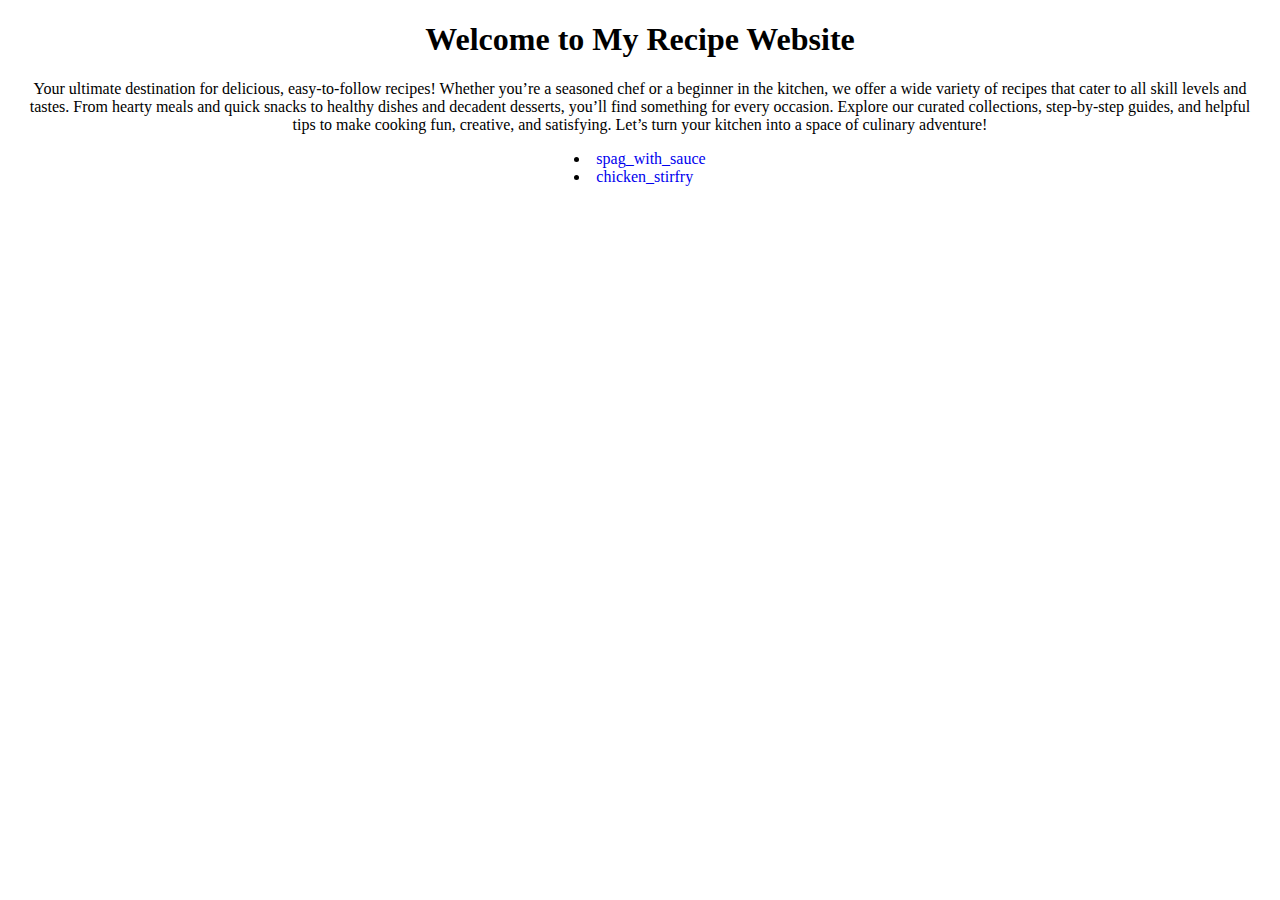
<file: index.html>
<!DOCTYPE html>
<html lang="en">
<head>
    <meta charset="UTF-8">
    <meta name="viewport" content="width=device-width, initial-scale=1.0">
    <title>MyRecipe Website</title>
</head>
<body>
    <section style="text-align:center; justify-content:center; padding:0 10px;">
        <div>
            <h1>Welcome to My Recipe Website</h1>
            <p> 
                Your ultimate destination for delicious,
                easy-to-follow recipes! Whether you’re a seasoned chef or a beginner 
                in the kitchen, we offer a wide variety of recipes that cater to all 
                skill levels and tastes. From hearty meals and quick snacks to healthy
                dishes and decadent desserts, you’ll find something for every occasion.
                Explore our curated collections, step-by-step guides, and helpful tips 
                to make cooking fun, creative, and satisfying. Let’s turn your kitchen
                into a space of culinary adventure!
            </p>
            <ul style="display: inline-block; list-style-position: inside;  padding: 0; margin: 0; text-align: left;">
            <li><a href="spag_with_sauce.html" target="_blank" rel="noopener noreferrer" style="text-decoration: none;">spag_with_sauce</a></li>
            <li><a href="chicken_stirfry.html" target="_blank" rel="noopener noreferrer" style="text-decoration: none;">chicken_stirfry</a></li>
            </ul>
        </div>
    </section>
</body>
</html>
</file>
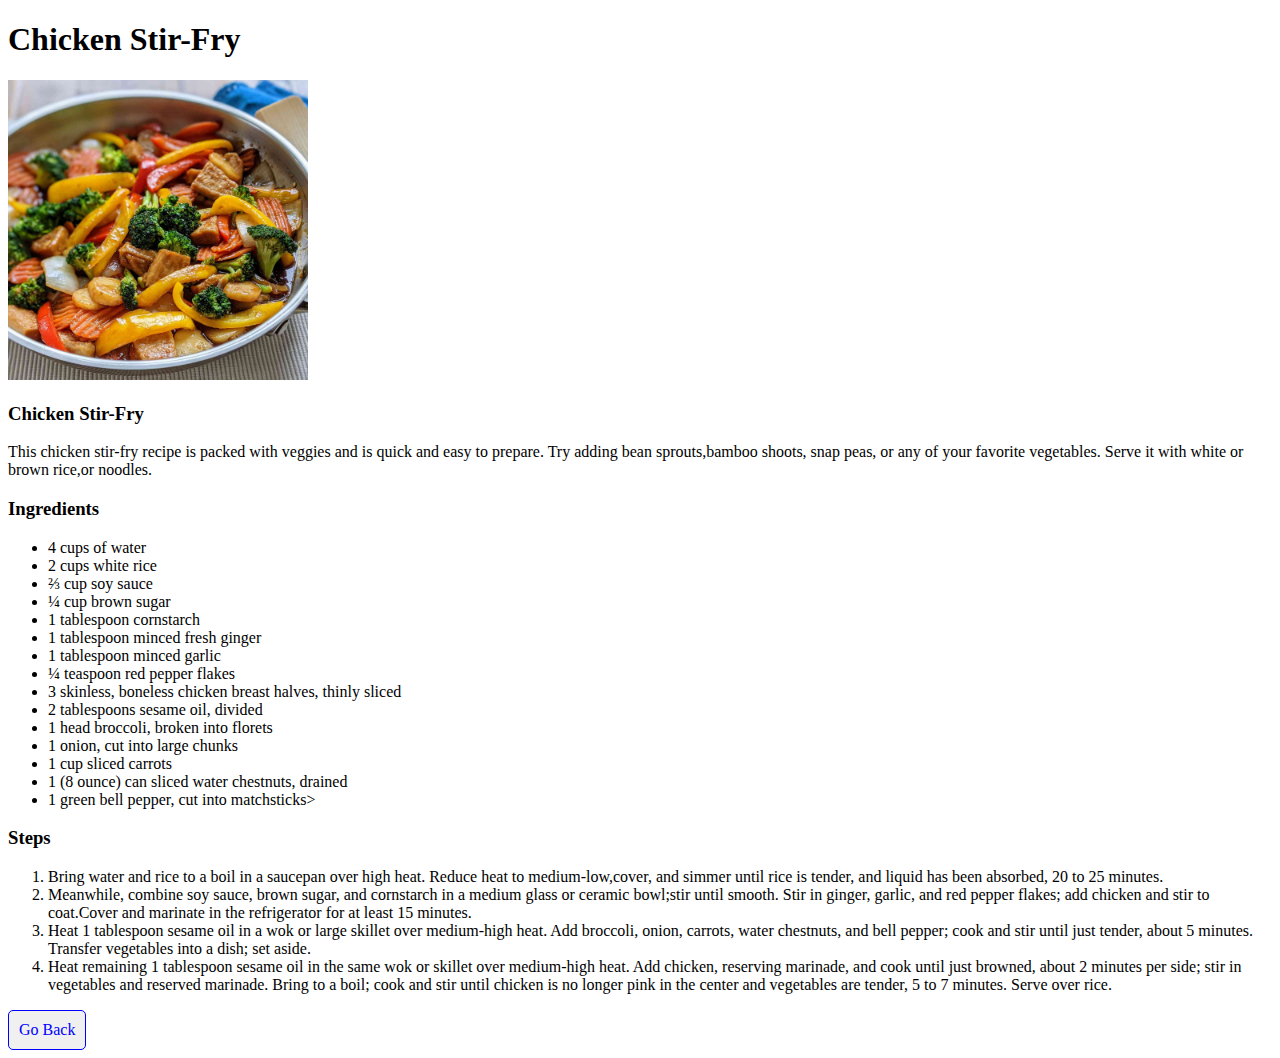
<file: chicken_stirfry.html>
<!DOCTYPE html>
<html lang="en">
<head>
    <meta charset="UTF-8">
    <meta name="viewport" content="width=device-width, initial-scale=1.0">
    <title>Chicken Stir-Fry</title>
</head>
<body>
    <div>
        <h1>Chicken Stir-Fry</h1> 
        <img src="assets/chicken_stirfry.jpg" alt="Chicken Stir-Fry"  style="width: 300px;">
        <div>
            <h3>Chicken Stir-Fry</h3>
            <p>This chicken stir-fry recipe is packed with veggies and is quick and easy to prepare. Try adding
                bean sprouts,bamboo shoots, snap peas, or any of your favorite vegetables. Serve it with 
                white or brown rice,or noodles.
            </p>
        </div>

        <div class="ingredients">
        <h3>Ingredients</h3>
        <ul>
            <li>4 cups of water</li>
            <li>2 cups white rice</li>
            <li>⅔ cup soy sauce</li>
            <li>¼ cup brown sugar</li>
            <li>1 tablespoon cornstarch</li>
            <li>1 tablespoon minced fresh ginger</li>
            <li>1 tablespoon minced garlic</li>
            <li>¼ teaspoon red pepper flakes</li>
            <li>3 skinless, boneless chicken breast halves, thinly sliced</li>
            <li>2 tablespoons sesame oil, divided</li>
            <li>1 head broccoli, broken into florets</li>
            <li>1 onion, cut into large chunks</li>
            <li>1 cup sliced carrots</li>
            <li>1 (8 ounce) can sliced water chestnuts, drained</li>
            <li>1 green bell pepper, cut into matchsticks></li>
        </ul>
        </div>

        <div class="steps">
            <h3>Steps</h3>
            <ol>
                <li>Bring water and rice to a boil in a saucepan over high heat. Reduce heat to medium-low,cover,
                     and simmer until rice is tender, and liquid has been absorbed, 20 to 25 minutes.
                </li>
                <li>Meanwhile, combine soy sauce, brown sugar, and cornstarch in a medium glass or ceramic 
                    bowl;stir until smooth. Stir in ginger, garlic, and red pepper flakes; add chicken and                          
                    stir to coat.Cover and marinate in the refrigerator for at least 15 minutes.
                </li>
                <li>Heat 1 tablespoon sesame oil in a wok or large skillet over medium-high heat. Add broccoli,
                     onion, carrots, water chestnuts, and bell pepper; cook and stir until just tender,
                     about 5 minutes. Transfer vegetables into a dish; set aside.
                </li>
                <li>
                    Heat remaining 1 tablespoon sesame oil in the same wok or skillet over medium-high heat. 
                    Add chicken, reserving marinade, and cook until just browned, about 2 minutes per side; 
                    stir in vegetables and reserved marinade. Bring to a boil; cook and stir until chicken is 
                    no longer pink in the center and vegetables are tender, 5 to 7 minutes. Serve over rice. 
                </li>
            </ol>
        </div>

        <a href="index.html" style="display: inline-block; padding: 10px; text-decoration: none; color: blue; border: 1px solid blue; border-radius: 5px; background-color: #f0f0f0;">Go Back</a>

    </div>
</body>
</html>
</file>
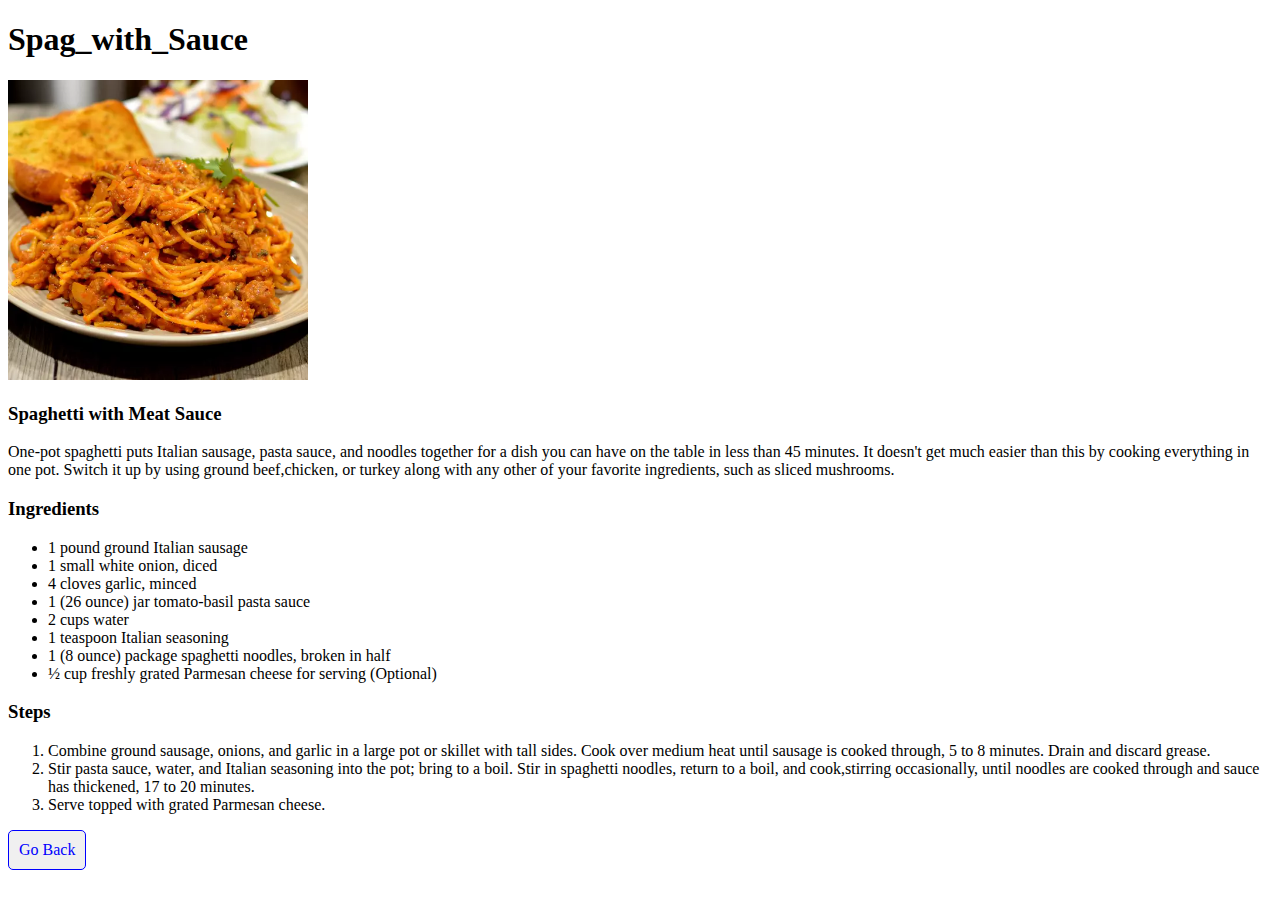
<file: spag_with_sauce.html>
<!DOCTYPE html>
<html lang="en">
<head>
    <meta charset="UTF-8">
    <meta name="viewport" content="width=device-width, initial-scale=1.0">
    <title>Spagetti with meat sauce</title>
</head>
<body>
    <div>
        <h1>Spag_with_Sauce</h1> 
        <img src="assets/image.webp" alt="spag_with_sauce"  style="width: 300px;">
        <div>
            <h3>Spaghetti with Meat Sauce</h3>
            <p>One-pot spaghetti puts Italian sausage, pasta sauce, and noodles together for a dish you can have on the
            table in less than 45 minutes. It doesn't get much easier than this by cooking everything  in one pot. Switch it up
            by using ground beef,chicken, or turkey along with any other of your favorite ingredients, such as sliced mushrooms.
            </p>
        </div>

        <div class="ingredients">
        <h3>Ingredients</h3>
        <ul>
            <li>1 pound ground Italian sausage</li>
            <li>1 small white onion, diced</li>
            <li>4 cloves garlic, minced</li>
            <li>1 (26 ounce) jar tomato-basil pasta sauce</li>
            <li>2 cups water</li>
            <li>1 teaspoon Italian seasoning</li>
            <li>1 (8 ounce) package spaghetti noodles, broken in half</li>
            <li>½ cup freshly grated Parmesan cheese for serving (Optional)</li>
        </ul>
        </div>

        <div class="steps">
            <h3>Steps</h3>
            <ol>
                <li>Combine ground sausage, onions, and garlic in a large pot or skillet with tall sides. 
                    Cook over medium heat until sausage is cooked through, 5 to 8 minutes.
                     Drain and discard grease.
                </li>
                <li>Stir pasta sauce, water, and Italian seasoning into the pot; bring to a boil. Stir in spaghetti noodles, return to a boil, and 
                   cook,stirring occasionally, until noodles are cooked through and sauce has thickened, 17 to 20 minutes.
                </li>
                <li>Serve topped with grated Parmesan cheese.</li>
            </ol>
        </div>

        <a href="index.html" style="display: inline-block; padding: 10px; text-decoration: none; color: blue; border: 1px solid blue; border-radius: 5px; background-color: #f0f0f0;">Go Back</a>

    </div>
</body>
</html>
</file>
